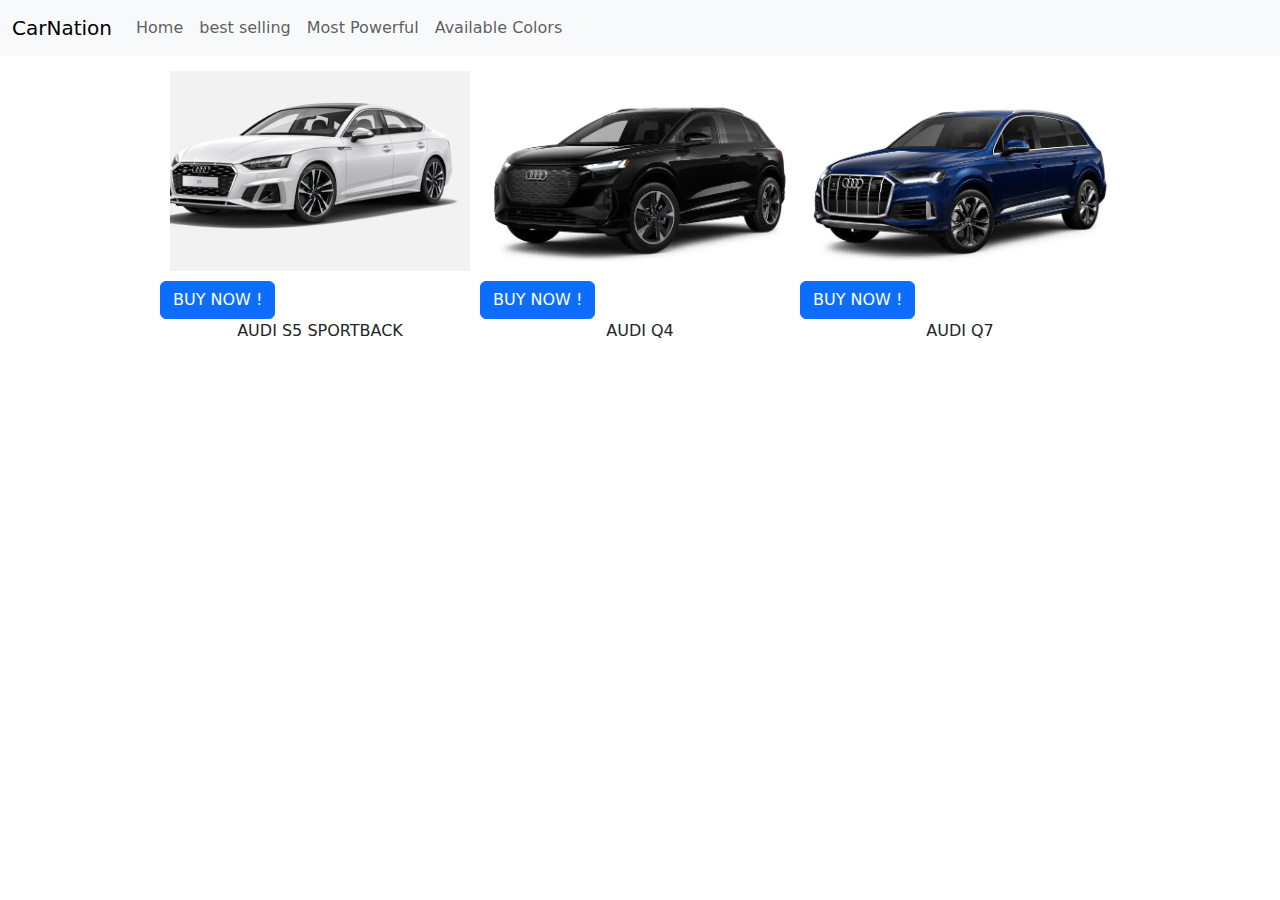
<file: Audi.html>
<!DOCTYPE html>
<html lang="en">
<head>
    <link rel="stylesheet" href="Audi.css">
    <meta name="viewport" content="width=device-width, initial-scale=1.0">
    <link href="https://cdn.jsdelivr.net/npm/bootstrap@5.2.2/dist/css/bootstrap.min.css" rel="stylesheet">
    <meta charset="UTF-8">
    <meta http-equiv="X-UA-Compatible" content="IE=edge">
    <meta name="viewport" content="width=device-width, initial-scale=1.0">
    <title>Audi</title>
    <style>
        .pics {
            display: flex;
            justify-content: center;
            align-items: center;
        }
        img {
            width: 300px;
            height: 200px;
            object-fit: cover;
            margin: 0 10px;
        }
        .btn {
            display: block;
            margin-top: 10px;
        }
        p {
            text-align: center;
        }
    </style>
</head>
<body>
  <nav class="navbar navbar-expand-lg bg-body-tertiary">
    <div class="container-fluid">
      <a class="navbar-brand" href="#">CarNation</a>
      <button class="navbar-toggler" type="button" data-bs-toggle="collapse" data-bs-target="#navbarSupportedContent" aria-controls="navbarSupportedContent" aria-expanded="false" aria-label="Toggle navigation">
        <span class="navbar-toggler-icon"></span>
      </button>
      <div class="collapse navbar-collapse" id="navbarSupportedContent">
        <ul class="navbar-nav me-auto mb-2 mb-lg-0">
          <li class="nav-item">
            <a class="nav-link" aria-current="page" href="index.html">Home</a>
          </li>
          <li class="nav-item">
            <a class="nav-link" id="best"  href="#">best selling</s></a>
          </li>
          <li class="nav-item">
            <a  class="nav-link" id="power" href="#">Most Powerful</a>
          </li>
          <li class="nav-item">
            <a  class="nav-link" id="col" href="#">Available Colors</a>
          </li>
        </ul>
      </div>
    </div>
  </nav> 
    <div class="pics">
        <div>
            <img src="./images/s5.jpg"/>
            <a href="https://www.audiusa.com/us/web/en/models/a5/s5-sportback/2023/overview.html"><button class="btn btn-primary">BUY NOW !</button></a>
            <p>AUDI S5 SPORTBACK</p>
        </div>
        <div>
            <img src="./images/5.jpg"/>
            <a href="https://www.audiusa.com/us/web/en/models/q4/q4-e-tron/2023/overview.html"><button class="btn btn-primary">BUY NOW !</button></a>
            <p>AUDI Q4</p>
        </div>
        <div>
            <img src="./images/6.jpg"/>
            <a href="https://www.audiusa.com/us/web/en/models/q7/q7/2023/overview.html"><button class="btn btn-primary">BUY NOW !</button></a>
            <p>AUDI Q7</p>
        </div>
    </div>
</body>
</html>
</file>
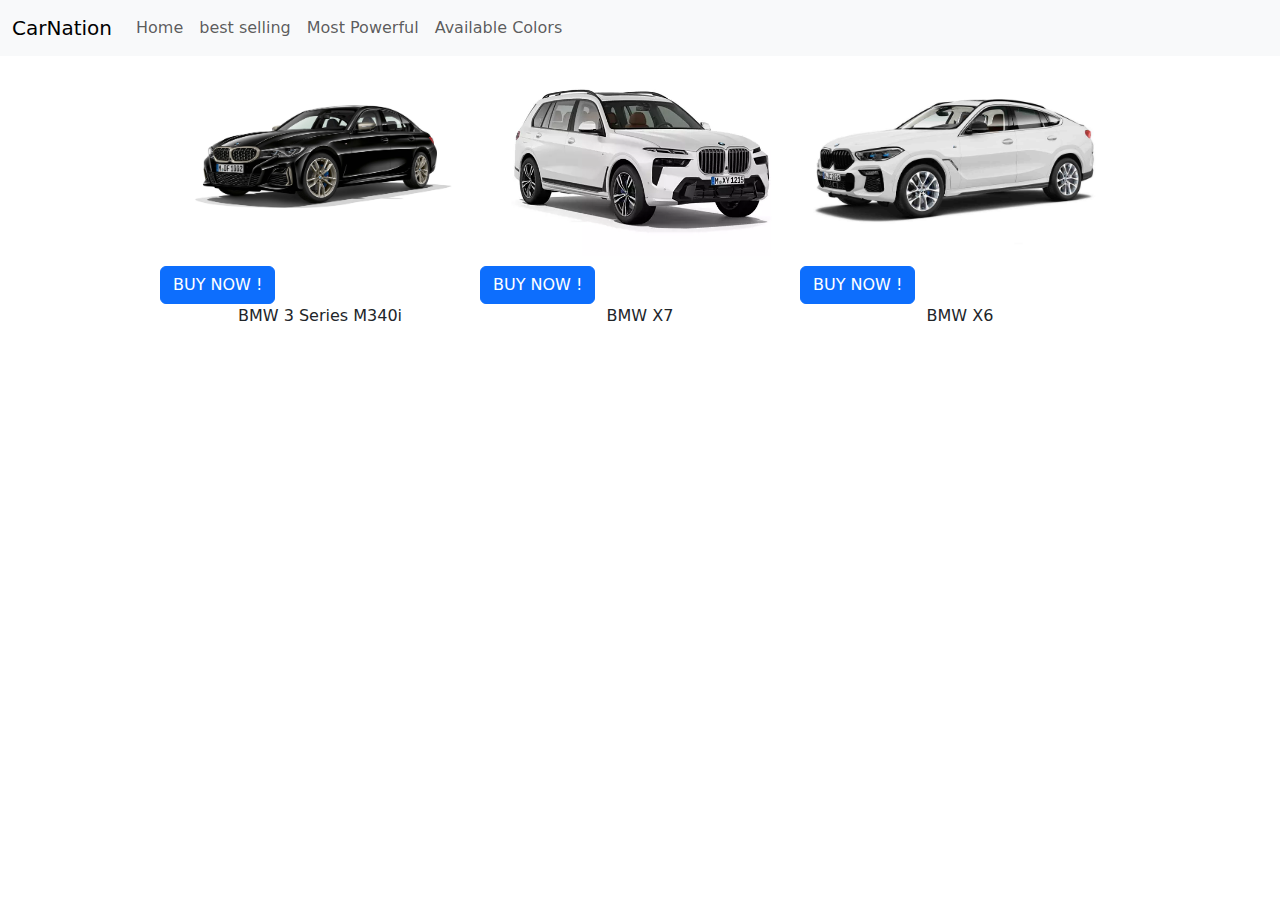
<file: BMW.html>
<!DOCTYPE html>
<html lang="en">
<head>
    <link rel="stylesheet" href="mercedes.css">
    <meta name="viewport" content="width=device-width, initial-scale=1.0">
    <link href="https://cdn.jsdelivr.net/npm/bootstrap@5.2.2/dist/css/bootstrap.min.css" rel="stylesheet">
    <meta charset="UTF-8">
    <meta http-equiv="X-UA-Compatible" content="IE=edge">
    <meta name="viewport" content="width=device-width, initial-scale=1.0">
    <title>BMW</title>
    <style>
        .pics {
            display: flex;
            justify-content: center;
            align-items: center;
        }
        img {
            width: 300px;
            height: 200px;
            object-fit: cover;
            margin: 0 10px;
        }
        .btn {
            display: block;
            margin-top: 10px;
        }
        p {
            text-align: center;
        }
    </style>
</head>
<body>
  <nav class="navbar navbar-expand-lg bg-body-tertiary">
    <div class="container-fluid">
      <a class="navbar-brand" href="#">CarNation</a>
      <button class="navbar-toggler" type="button" data-bs-toggle="collapse" data-bs-target="#navbarSupportedContent" aria-controls="navbarSupportedContent" aria-expanded="false" aria-label="Toggle navigation">
        <span class="navbar-toggler-icon"></span>
      </button>
      <div class="collapse navbar-collapse" id="navbarSupportedContent">
        <ul class="navbar-nav me-auto mb-2 mb-lg-0">
          <li class="nav-item">
            <a class="nav-link" aria-current="page" href="index.html">Home</a>
          </li>
          <li class="nav-item">
            <a class="nav-link" id="best"  href="#">best selling</s></a>
          </li>
          <li class="nav-item">
            <a  class="nav-link" id="power" href="#">Most Powerful</a>
          </li>
          <li class="nav-item">
            <a  class="nav-link" id="col" href="#">Available Colors</a>
          </li>
        </ul>
      </div>
    </div>
  </nav> 
    <div class="pics">
        <div>
            <img src="./images/7.jpg"/>
            <a href="https://www.bmwusa.com/vehicles/3-series/sedan/bmw-m.html"><button class="btn btn-primary">BUY NOW !</button></a>
            <p>BMW 3 Series M340i</p>
        </div>
        <div>
            <img src="./images/8.jpg"/>
            <a href="https://www.bmw-tunisia.com/fr/all-models/x-series/x7/2022/bmw-x7-apercu.html?psafe_param=1&tl=sea-gl-TN_BMW_Series-3_PERFORMACE_MAX-mix-miy-.-sech-Series3-.---.-.&gclid=CjwKCAiA3pugBhAwEiwAWFzwdZpG-bNB2_cwxu0hMXPtPfqmyRWmQacRnl5_7a8gLH3zZsaML1dmhhoCv00QAvD_BwE"><button class="btn btn-primary">BUY NOW !</button></a>
            <p>BMW X7</p>
        </div>
        <div>
            <img src="./images/9.jpg"/>
            <a href="https://www.bmw-tunisia.com/fr/all-models/x-series/X6/2021/bmw-x6-apercu.html"><button class="btn btn-primary">BUY NOW !</button></a>
            <p>BMW X6</p>
        </div>
    </div>
</body>
</html>
</file>
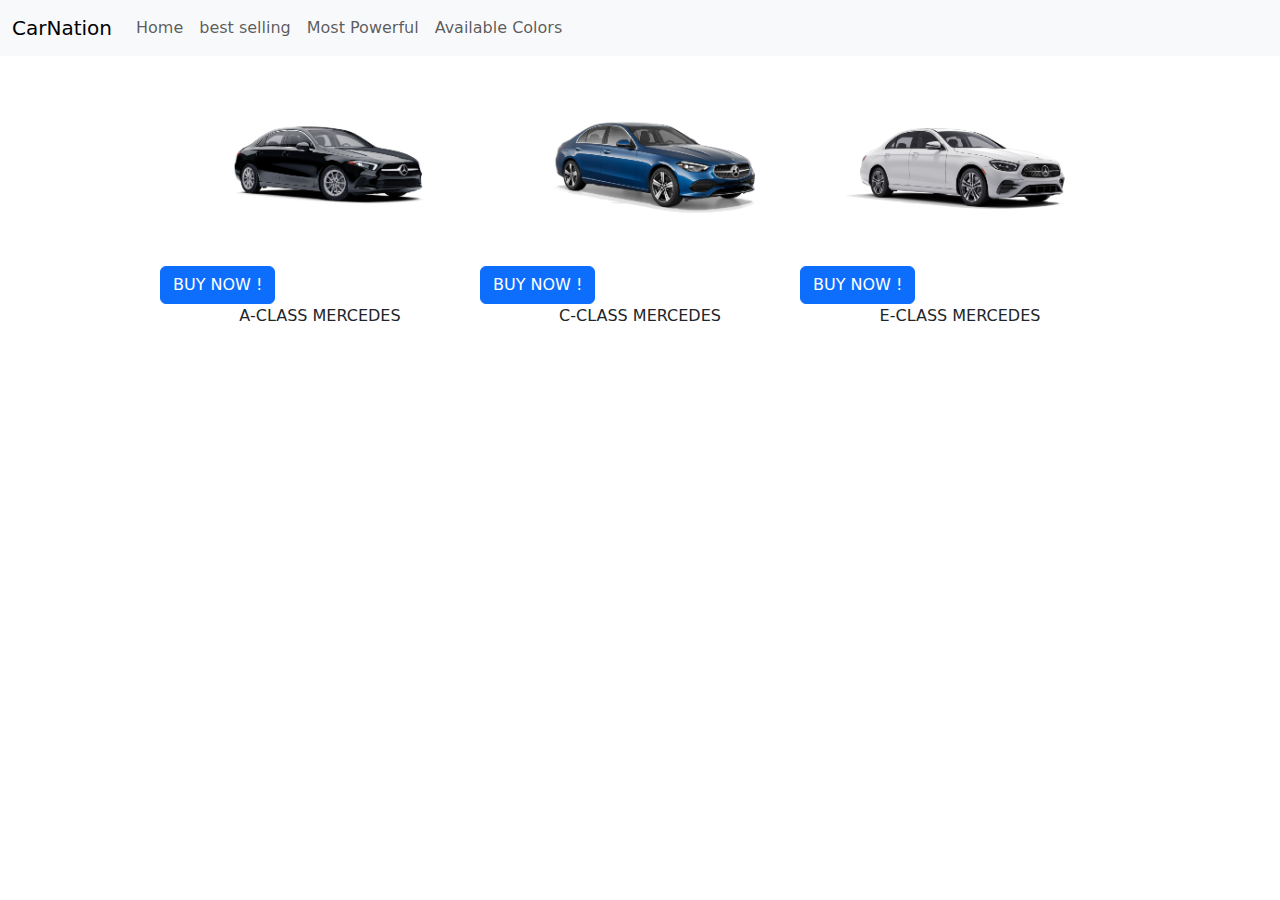
<file: mercedes.html>
<!DOCTYPE html>
<html lang="en">
<head>
    <link rel="stylesheet" href="mercedes.css">
    <meta name="viewport" content="width=device-width, initial-scale=1.0">
    <link href="https://cdn.jsdelivr.net/npm/bootstrap@5.2.2/dist/css/bootstrap.min.css" rel="stylesheet">
    <meta charset="UTF-8">
    <meta http-equiv="X-UA-Compatible" content="IE=edge">
    <meta name="viewport" content="width=device-width, initial-scale=1.0">
    <title>Mercedes</title>
    <style>
        .pics {
            display: flex;
            justify-content: center;
            align-items: center;
        }
        img {
            width: 300px;
            height: 200px;
            object-fit: cover;
            margin: 0 10px;
        }
        .btn {
            display: block;
            margin-top: 10px;
        }
        p {
            text-align: center;
        }
    </style>
</head>
<body>
  <nav class="navbar navbar-expand-lg bg-body-tertiary">
    <div class="container-fluid">
      <a class="navbar-brand" href="#">CarNation</a>
      <button class="navbar-toggler" type="button" data-bs-toggle="collapse" data-bs-target="#navbarSupportedContent" aria-controls="navbarSupportedContent" aria-expanded="false" aria-label="Toggle navigation">
        <span class="navbar-toggler-icon"></span>
      </button>
      <div class="collapse navbar-collapse" id="navbarSupportedContent">
        <ul class="navbar-nav me-auto mb-2 mb-lg-0">
          <li class="nav-item">
            <a class="nav-link" aria-current="page" href="index.html">Home</a>
          </li>
          <li class="nav-item">
            <a class="nav-link" id="best"  href="#">best selling</s></a>
          </li>
          <li class="nav-item">
            <a  class="nav-link" id="power" href="#">Most Powerful</a>
          </li>
          <li class="nav-item">
            <a  class="nav-link" id="col" href="#">Available Colors</a>
          </li>
        </ul>
      </div>
    </div>
  </nav> 
    <div class="pics">
        <div>
            <img src="./images/1.png"/>
            <a href="https://www.mbusa.com/en/vehicles/class/a-class/sedan"><button class="btn btn-primary">BUY NOW !</button></a>
            <p>A-CLASS MERCEDES</p>
        </div>
        <div>
            <img src="./images/2.png"/>
            <a href="https://www.mbusa.com/en/vehicles/class/c-class/sedan"><button class="btn btn-primary">BUY NOW !</button></a>
            <p>C-CLASS MERCEDES</p>
        </div>
        <div>
            <img src="./images/3.png"/>
            <a href="https://www.mbusa.com/en/vehicles/class/e-class/sedan"><button class="btn btn-primary">BUY NOW !</button></a>
            <p>E-CLASS MERCEDES</p>
        </div>
    </div>
</body>
</html>
</file>
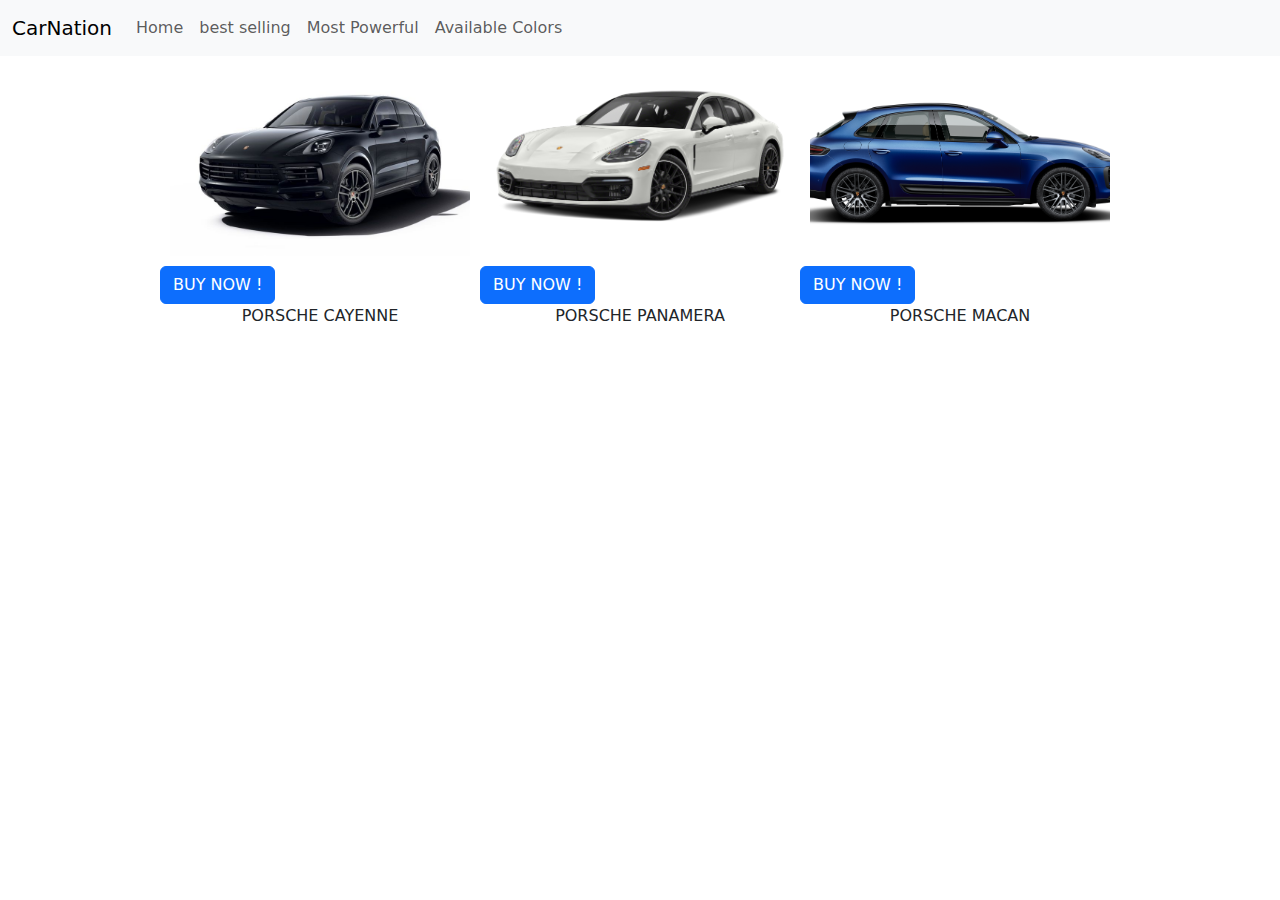
<file: porsche.html>
<!DOCTYPE html>
<html lang="en">
<head>
    <link rel="stylesheet" href="mercedes.css">
    <meta name="viewport" content="width=device-width, initial-scale=1.0">
    <link href="https://cdn.jsdelivr.net/npm/bootstrap@5.2.2/dist/css/bootstrap.min.css" rel="stylesheet">
    <meta charset="UTF-8">
    <meta http-equiv="X-UA-Compatible" content="IE=edge">
    <meta name="viewport" content="width=device-width, initial-scale=1.0">
    <title>Mercedes</title>
    <style>
        .pics {
            display: flex;
            justify-content: center;
            align-items: center;
        }
        img {
            width: 300px;
            height: 200px;
            object-fit: cover;
            margin: 0 10px;
        }
        .btn {
            display: block;
            margin-top: 10px;
        }
        p {
            text-align: center;
        }
    </style>
</head>
<body>
  <nav class="navbar navbar-expand-lg bg-body-tertiary">
    <div class="container-fluid">
      <a class="navbar-brand" href="#">CarNation</a>
      <button class="navbar-toggler" type="button" data-bs-toggle="collapse" data-bs-target="#navbarSupportedContent" aria-controls="navbarSupportedContent" aria-expanded="false" aria-label="Toggle navigation">
        <span class="navbar-toggler-icon"></span>
      </button>
      <div class="collapse navbar-collapse" id="navbarSupportedContent">
        <ul class="navbar-nav me-auto mb-2 mb-lg-0">
          <li class="nav-item">
            <a class="nav-link" aria-current="page" href="index.html">Home</a>
          </li>
          <li class="nav-item">
            <a class="nav-link" id="best"  href="#">best selling</s></a>
          </li>
          <li class="nav-item">
            <a  class="nav-link" id="power" href="#">Most Powerful</a>
          </li>
          <li class="nav-item">
            <a  class="nav-link" id="col" href="#">Available Colors</a>
          </li>
        </ul>
      </div>
    </div>
  </nav> 
    <div class="pics">
        <div>
            <img src="./images/10.jpg"/>
            <a href="https://finder.porsche.com/us/en-US/details/porsche-cayenne-platinum-edition-new-M9OOE8"><button class="btn btn-primary">BUY NOW !</button></a>
            <p>PORSCHE CAYENNE</p>
        </div>
        <div>
            <img src="./images/panamera.png"/>
            <a href="https://www.porsche.com/international/models/panamera/"><button class="btn btn-primary">BUY NOW !</button></a>
            <p>PORSCHE PANAMERA</p>
        </div>
        <div>
            <img src="./images/macan.png"/>
            <a href="https://files.porsche.com/filestore/image/multimedia/none/pa3-r4-modelimage-sideshot/model/373fd3ae-de41-11eb-80d9-005056bbdc38/porsche-model.png"><button class="btn btn-primary">BUY NOW !</button></a>
            <p>PORSCHE MACAN</p>
        </div>
    </div>
</body>
</html>
</file>
<file: Audi.css>
.pics{
    width: auto;  
text-align: center;  
padding: 15px;    
max-width: 100%;  
height: auto;
}
</file>
<file: mercedes.css>
body{
    background-image: url('');
    background-repeat: no-repeat;
    background-attachment: fixed;
    background-size: cover;
 
 }
</file>
